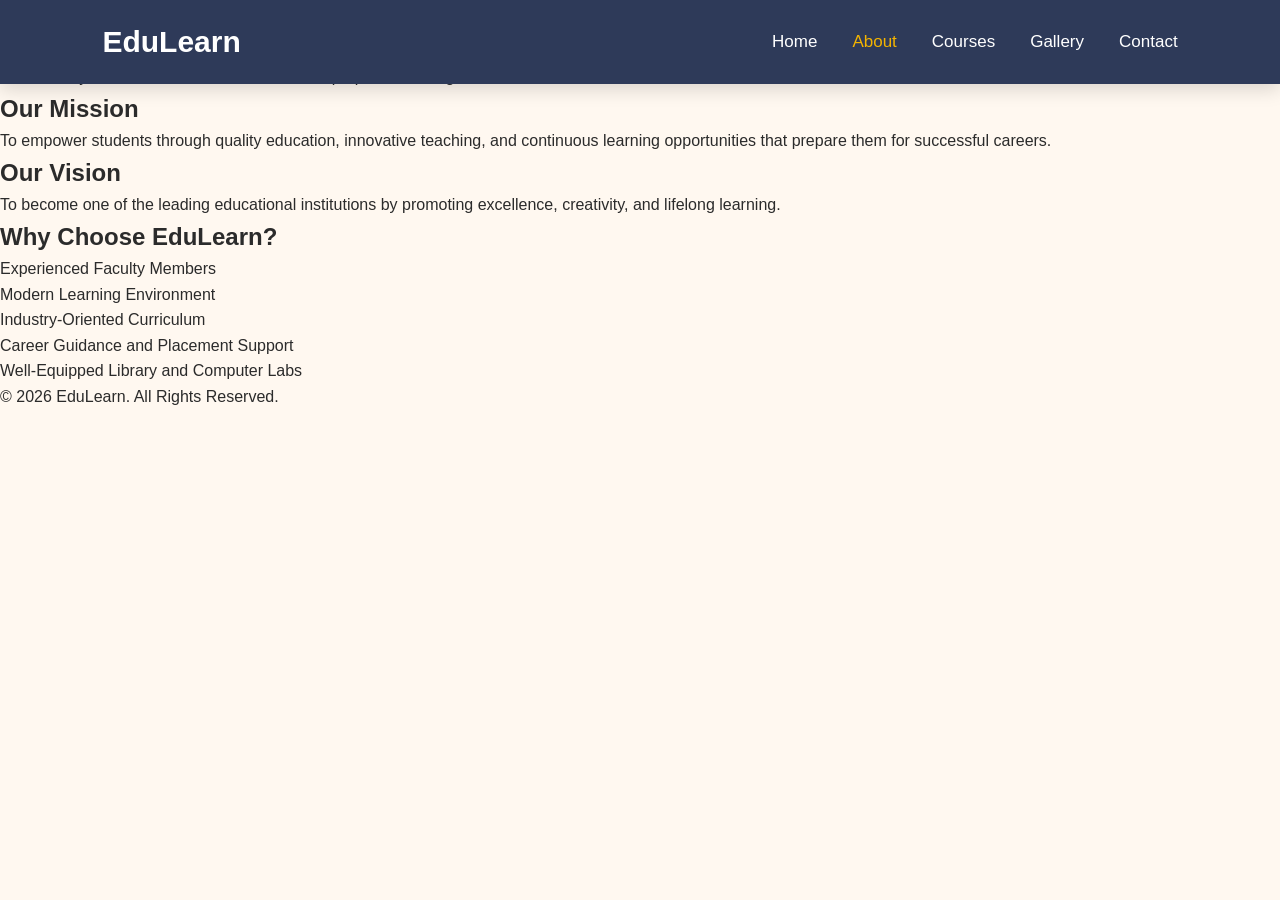
<file: about.html>
<!DOCTYPE html>
<html lang="en">
<head>
    <meta charset="UTF-8">
    <meta name="viewport" content="width=device-width, initial-scale=1.0">

    <title>About Us | EduLearn</title>

    <meta name="description" content="Learn about EduLearn's mission, vision, and commitment to quality education.">
    <meta name="keywords" content="about education, institute, learning, students">

    <link rel="stylesheet" href="style.css">
</head>
<body>

<header>
    <nav class="navbar">
        <div class="logo">EduLearn</div>

        <ul class="nav-links">
            <li><a href="index.html">Home</a></li>
            <li><a href="about.html" class="active">About</a></li>
            <li><a href="courses.html">Courses</a></li>
            <li><a href="gallery.html">Gallery</a></li>
            <li><a href="contact.html">Contact</a></li>
        </ul>
    </nav>
</header>

<section class="about">

    <h1>About EduLearn</h1>

    <p>
        EduLearn is dedicated to providing high-quality education that helps
        students build strong academic knowledge and practical skills.
        Our goal is to create a learning environment where every student
        can achieve success and prepare for a bright future.
    </p>

</section>

<section class="mission">

    <h2>Our Mission</h2>

    <p>
        To empower students through quality education, innovative teaching,
        and continuous learning opportunities that prepare them for
        successful careers.
    </p>

</section>

<section class="vision">

    <h2>Our Vision</h2>

    <p>
        To become one of the leading educational institutions by promoting
        excellence, creativity, and lifelong learning.
    </p>

</section>

<section class="why-us">

    <h2>Why Choose EduLearn?</h2>

    <ul>
        <li>Experienced Faculty Members</li>
        <li>Modern Learning Environment</li>
        <li>Industry-Oriented Curriculum</li>
        <li>Career Guidance and Placement Support</li>
        <li>Well-Equipped Library and Computer Labs</li>
    </ul>

</section>

<footer>

    <p>&copy; 2026 EduLearn. All Rights Reserved.</p>

</footer>

<script src="script.js"></script>

</body>
</html>
</file>
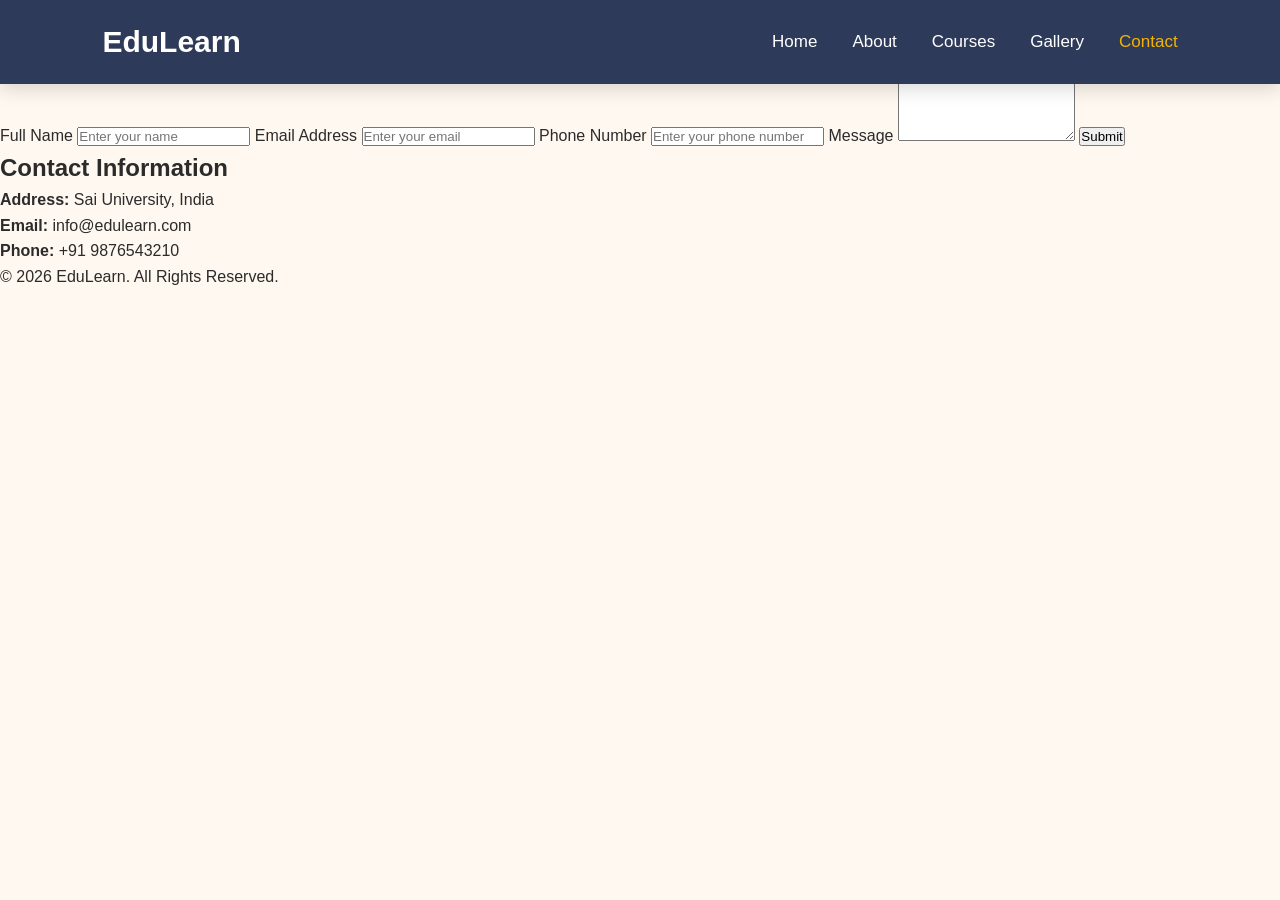
<file: contact.html>
<!DOCTYPE html>
<html lang="en">
<head>
    <meta charset="UTF-8">
    <meta name="viewport" content="width=device-width, initial-scale=1.0">
    <title>Contact | EduLearn</title>

    <meta name="description" content="Contact EduLearn for admissions, courses, and inquiries.">
    <meta name="keywords" content="contact, education, institute, admissions">

    <link rel="stylesheet" href="style.css">
</head>

<body>

<header>
    <nav class="navbar">
        <div class="logo">EduLearn</div>

        <ul class="nav-links">
            <li><a href="index.html">Home</a></li>
            <li><a href="about.html">About</a></li>
            <li><a href="courses.html">Courses</a></li>
            <li><a href="gallery.html">Gallery</a></li>
            <li><a href="contact.html" class="active">Contact</a></li>
        </ul>
    </nav>
</header>

<section class="contact">

    <h1>Contact Us</h1>

    <p>We'd love to hear from you. Fill out the form below.</p>

    <form id="contactForm">

        <label for="name">Full Name</label>
        <input type="text" id="name" placeholder="Enter your name" required>

        <label for="email">Email Address</label>
        <input type="email" id="email" placeholder="Enter your email" required>

        <label for="phone">Phone Number</label>
        <input type="tel" id="phone" placeholder="Enter your phone number" required>

        <label for="message">Message</label>
        <textarea id="message" rows="5" placeholder="Write your message"></textarea>

        <button type="submit">Submit</button>

    </form>

    <div class="contact-details">
        <h2>Contact Information</h2>
        <p><strong>Address:</strong> Sai University, India</p>
        <p><strong>Email:</strong> info@edulearn.com</p>
        <p><strong>Phone:</strong> +91 9876543210</p>
    </div>

</section>

<footer>
    <p>&copy; 2026 EduLearn. All Rights Reserved.</p>
</footer>

<script src="script.js"></script>

</body>
</html>
</file>
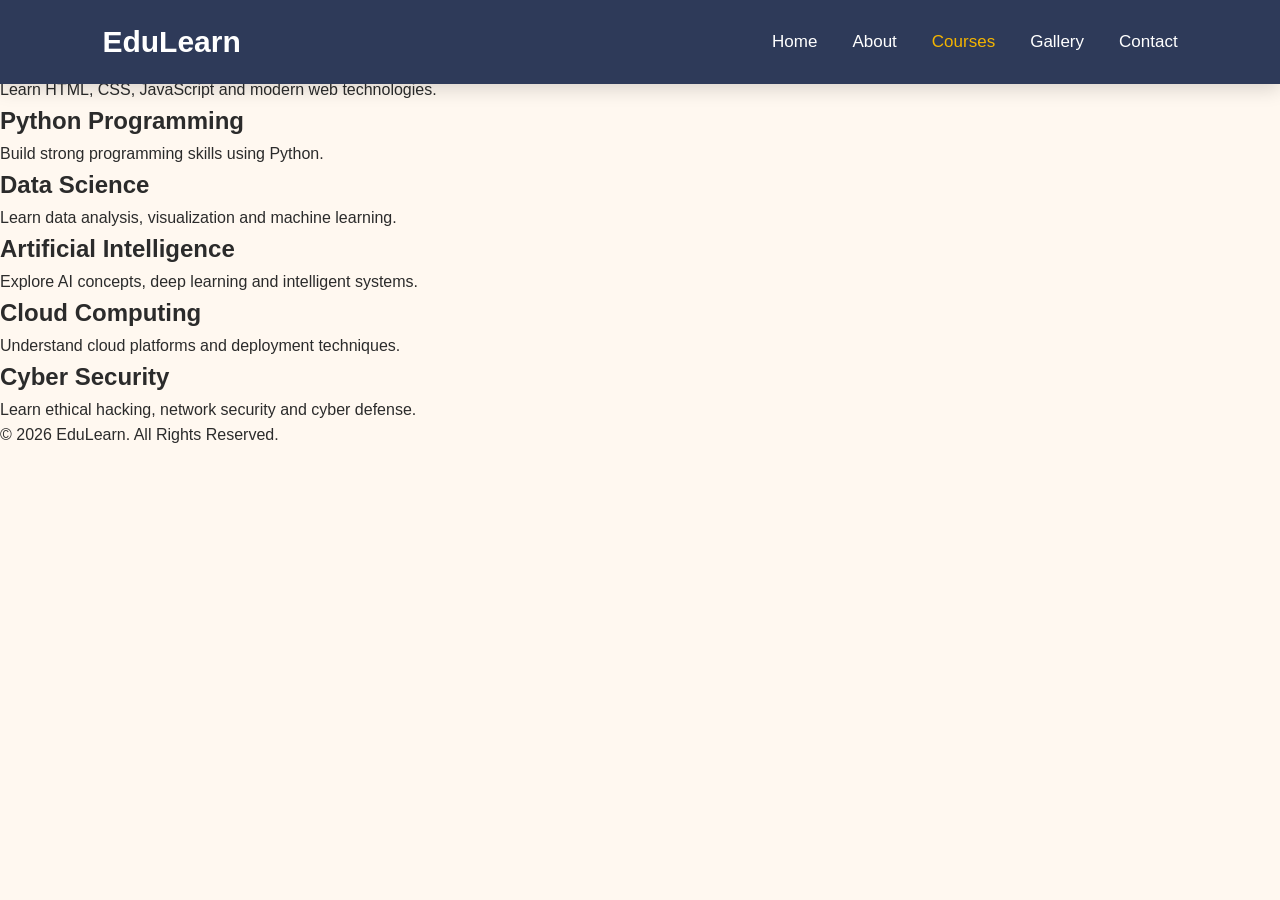
<file: courses.html>
<!DOCTYPE html>
<html lang="en">
<head>
    <meta charset="UTF-8">
    <meta name="viewport" content="width=device-width, initial-scale=1.0">

    <title>Courses | EduLearn</title>

    <meta name="description" content="Explore the courses offered by EduLearn.">
    <meta name="keywords" content="courses, education, programming, AI, data science">

    <link rel="stylesheet" href="style.css">
</head>
<body>

<header>
    <nav class="navbar">
        <div class="logo">EduLearn</div>

        <ul class="nav-links">
            <li><a href="index.html">Home</a></li>
            <li><a href="about.html">About</a></li>
            <li><a href="courses.html" class="active">Courses</a></li>
            <li><a href="gallery.html">Gallery</a></li>
            <li><a href="contact.html">Contact</a></li>
        </ul>
    </nav>
</header>

<section class="courses">

    <h1>Our Courses</h1>

    <div class="cards">

        <div class="card">
            <h2>Web Development</h2>
            <p>Learn HTML, CSS, JavaScript and modern web technologies.</p>
        </div>

        <div class="card">
            <h2>Python Programming</h2>
            <p>Build strong programming skills using Python.</p>
        </div>

        <div class="card">
            <h2>Data Science</h2>
            <p>Learn data analysis, visualization and machine learning.</p>
        </div>

        <div class="card">
            <h2>Artificial Intelligence</h2>
            <p>Explore AI concepts, deep learning and intelligent systems.</p>
        </div>

        <div class="card">
            <h2>Cloud Computing</h2>
            <p>Understand cloud platforms and deployment techniques.</p>
        </div>

        <div class="card">
            <h2>Cyber Security</h2>
            <p>Learn ethical hacking, network security and cyber defense.</p>
        </div>

    </div>

</section>

<footer>
    <p>&copy; 2026 EduLearn. All Rights Reserved.</p>
</footer>

<script src="script.js"></script>

</body>
</html>
</file>
<file: style.css>
/* Google Font */

*{
margin:0;
padding:0;
box-sizing:border-box;
font-family:'Poppins',sans-serif;
scroll-behavior:smooth;
}

body{
background:#FFF8F0;
color:#2b2b2b;
line-height:1.6;
}

/* Navbar */

header{
position:fixed;
top:0;
left:0;
width:100%;
z-index:1000;
}

.navbar{
display:flex;
justify-content:space-between;
align-items:center;
padding:18px 8%;
background:#2E3A59;
box-shadow:0 5px 18px rgba(0,0,0,.15);
}

.logo{
font-size:30px;
font-weight:700;
color:#fff;
}

.logo i{
color:#F4B400;
margin-right:8px;
}

.nav-links{
display:flex;
list-style:none;
gap:35px;
}

.nav-links a{
text-decoration:none;
color:#fff;
font-size:17px;
font-weight:500;
transition:.3s;
}

.nav-links a:hover,
.nav-links .active{
color:#F4B400;
}

.btn-nav{
text-decoration:none;
background:#D97706;
color:#fff;
padding:12px 28px;
border-radius:30px;
font-weight:600;
transition:.4s;
}

.btn-nav:hover{
background:#B45309;
transform:translateY(-3px);
}

/* Hero */

.hero{
height:100vh;
background:url(images/campus.jpg) center/cover no-repeat;
position:relative;
display:flex;
align-items:center;
justify-content:center;
text-align:center;
}

.overlay{
position:absolute;
top:0;
left:0;
width:100%;
height:100%;
background:rgba(0,0,0,.55);
}

.hero-content{
position:relative;
z-index:2;
max-width:850px;
padding:20px;
}

.hero h1{
font-size:58px;
color:#fff;
margin-bottom:20px;
}

.hero p{
font-size:20px;
color:#f5f5f5;
margin-bottom:35px;
}

.hero-buttons{
display:flex;
justify-content:center;
gap:20px;
flex-wrap:wrap;
}

.btn,
.btn2{
padding:15px 35px;
border-radius:40px;
text-decoration:none;
font-size:18px;
font-weight:600;
transition:.4s;
}

.btn{
background:#D97706;
color:#fff;
}

.btn:hover{
background:#B45309;
}

.btn2{
background:#16A34A;
color:#fff;
}

.btn2:hover{
background:#15803D;
}

/* Statistics */

.stats{
display:grid;
grid-template-columns:repeat(auto-fit,minmax(220px,1fr));
gap:25px;
padding:90px 8%;
background:#FFF3E4;
}

.stat-box{
background:#fff;
padding:35px;
border-radius:18px;
text-align:center;
box-shadow:0 10px 30px rgba(0,0,0,.08);
transition:.4s;
}

.stat-box:hover{
transform:translateY(-10px);
}

.stat-box h2{
font-size:42px;
color:#D97706;
margin-bottom:10px;
}

.stat-box p{
font-size:18px;
font-weight:500;
}
</file>
